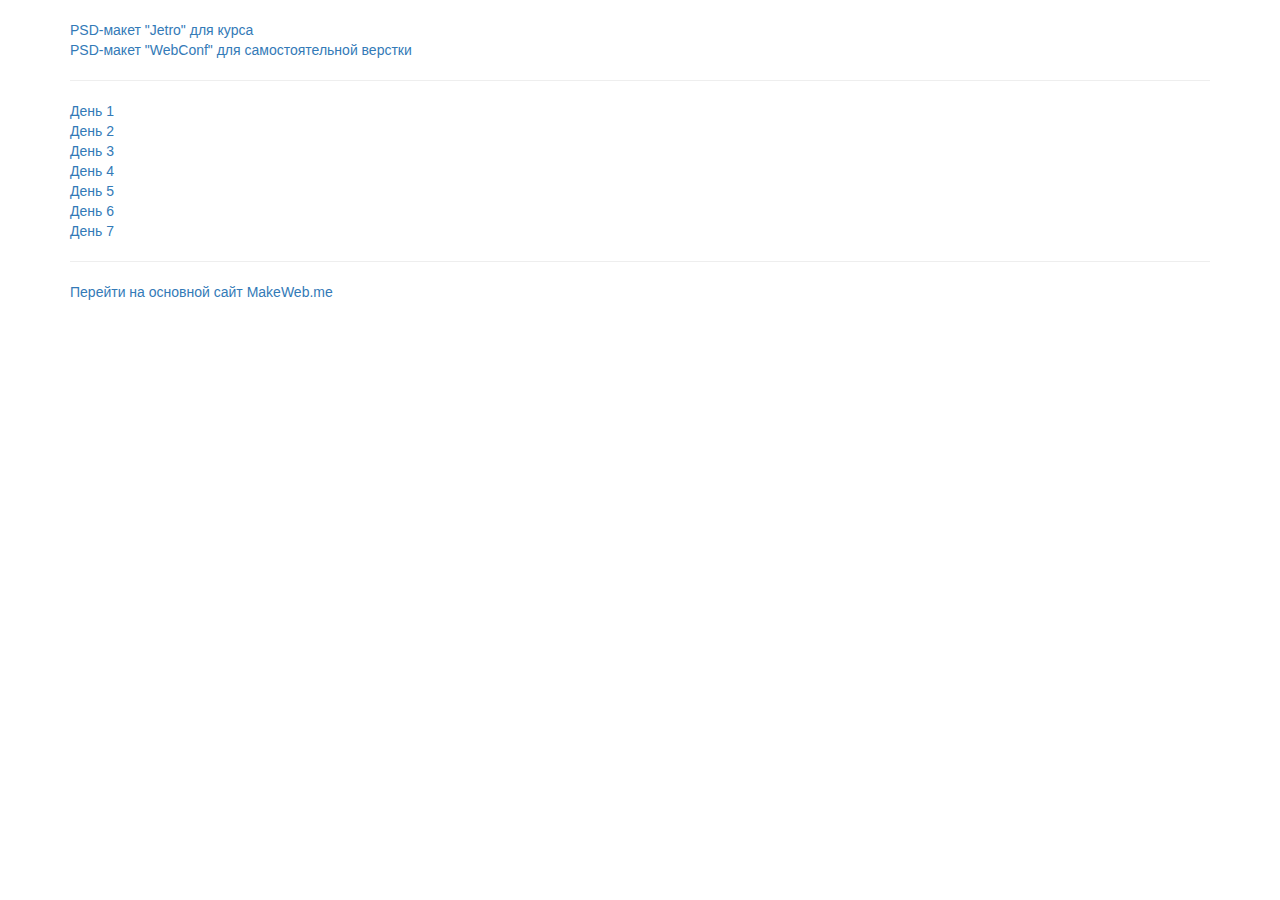
<file: day3/index.html>
<!DOCTYPE html>
<html lang="en">
<head>
  <meta charset="UTF-8">
  <title>Базовая технология верстки</title>
  <link rel="stylesheet" href="https://cdnjs.cloudflare.com/ajax/libs/twitter-bootstrap/3.3.5/css/bootstrap.min.css">
</head>
<body>
  <div class="container">
    <div class="row">
      <div class="col-xs-12">
        <br>
        <a href="psd_jetro.zip">PSD-макет "Jetro" для курса</a><br>
        <a href="psd_webconf.zip">PSD-макет "WebConf" для самостоятельной верстки</a><br>
        <hr>
        <a href="day1_jetro.zip">День 1</a><br>
        <a href="day2_jetro.zip">День 2</a><br>
        <a href="day3_jetro.zip">День 3</a><br>
        <a href="day4_jetro.zip">День 4</a><br>
        <a href="day5_jetro.zip">День 5</a><br>
        <a href="day6_jetro.zip">День 6</a><br>
        <a href="day7_jetro.zip">День 7</a><br>
        <hr>
        <a href="http://makeweb.me">Перейти на основной сайт MakeWeb.me</a>
      </div>
    </div>
  </div>
  
</body>
</html>
</file>
